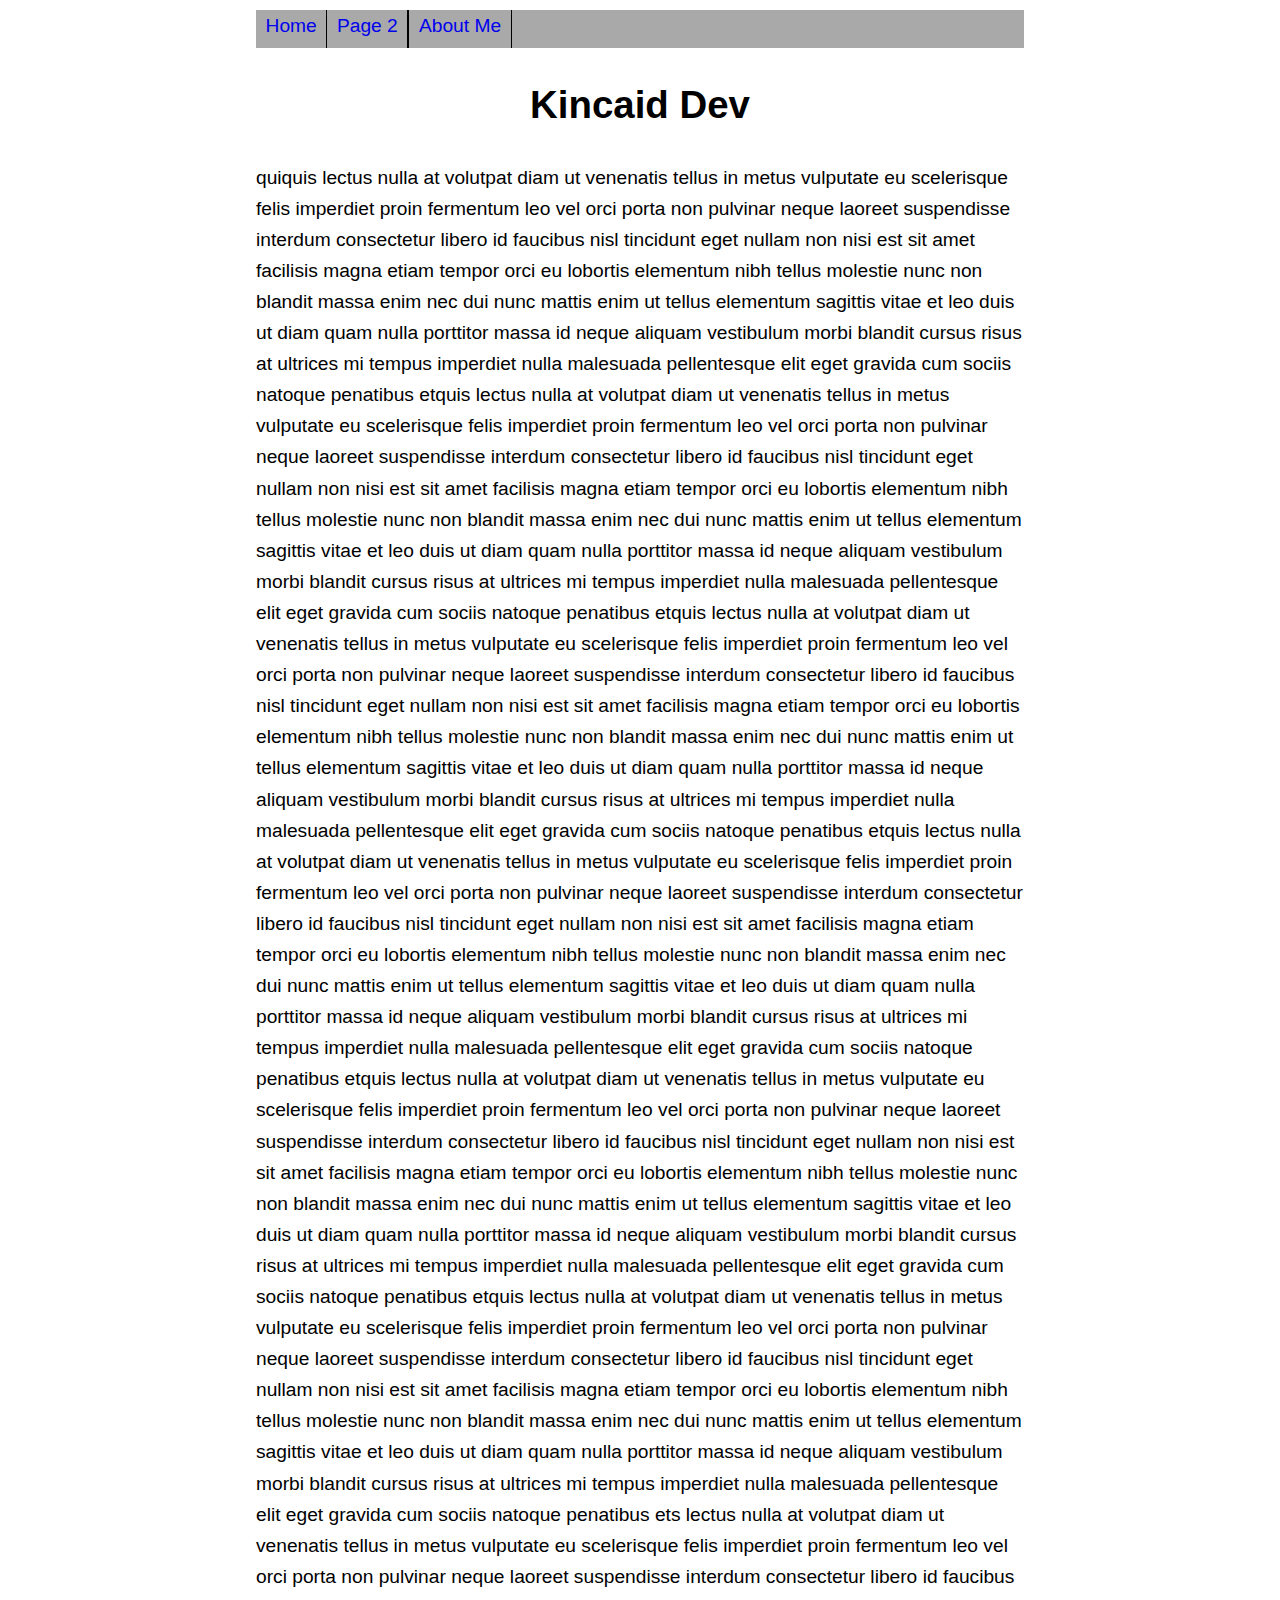
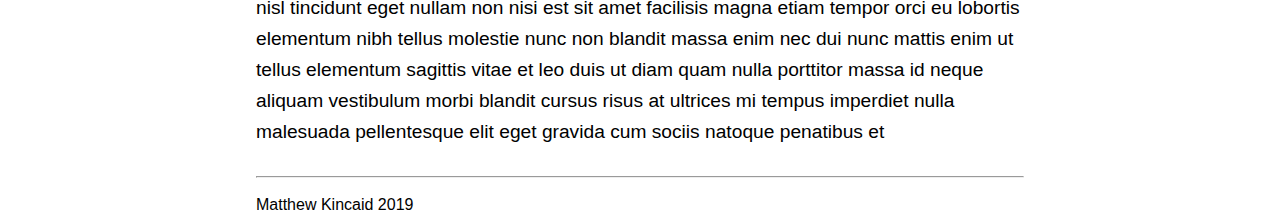
<file: index.html>
<!DOCTYPE html>
<html lang="en">

<head>
  <meta charset="utf-8" />
  <meta http-equiv="x-ua-compatible" content="ie=edge" />
  <meta name="viewport" content="width=device-width, initial-scale=1" />

  <title>Kincaid Dev</title>

  <link rel="stylesheet" href="css/main2.css" />

</head>

<body class="flex-body">
  <header>
    <nav class='flex-nav'>
      <ul>
        <li><a href="./index.html">Home</a></li>
        <li><a href="./pages/page2.html">Page 2</a></li>
        <li id="about-me"><a href="./pages/aboutme.html">About Me</a></li>
      </ul>
    </nav>
  </header>
  <main>
    <h1>Kincaid Dev</h1>
    <p>quiquis lectus nulla at volutpat diam ut venenatis tellus in metus vulputate eu scelerisque felis imperdiet proin
      fermentum leo vel orci porta non pulvinar neque laoreet suspendisse interdum consectetur libero id faucibus nisl
      tincidunt eget nullam non nisi est sit amet facilisis magna etiam tempor orci eu lobortis elementum nibh tellus
      molestie nunc non blandit massa enim nec dui nunc mattis enim ut tellus elementum sagittis vitae et leo duis ut
      diam quam nulla porttitor massa id neque aliquam vestibulum morbi blandit cursus risus at ultrices mi tempus
      imperdiet nulla malesuada pellentesque elit eget gravida cum sociis natoque penatibus etquis lectus nulla at
      volutpat diam ut venenatis tellus in metus vulputate eu scelerisque felis imperdiet proin fermentum leo vel orci
      porta non pulvinar neque laoreet suspendisse interdum consectetur libero id faucibus nisl tincidunt eget nullam
      non nisi est sit amet facilisis magna etiam tempor orci eu lobortis elementum nibh tellus molestie nunc non
      blandit massa enim nec dui nunc mattis enim ut tellus elementum sagittis vitae et leo duis ut diam quam nulla
      porttitor massa id neque aliquam vestibulum morbi blandit cursus risus at ultrices mi tempus imperdiet nulla
      malesuada pellentesque elit eget gravida cum sociis natoque penatibus etquis lectus nulla at volutpat diam ut
      venenatis tellus in metus vulputate eu scelerisque felis imperdiet proin fermentum leo vel orci porta non pulvinar
      neque laoreet suspendisse interdum consectetur libero id faucibus nisl tincidunt eget nullam non nisi est sit amet
      facilisis magna etiam tempor orci eu lobortis elementum nibh tellus molestie nunc non blandit massa enim nec dui
      nunc mattis enim ut tellus elementum sagittis vitae et leo duis ut diam quam nulla porttitor massa id neque
      aliquam vestibulum morbi blandit cursus risus at ultrices mi tempus imperdiet nulla malesuada pellentesque elit
      eget gravida cum sociis natoque penatibus etquis lectus nulla at volutpat diam ut venenatis tellus in metus
      vulputate eu scelerisque felis imperdiet proin fermentum leo vel orci porta non pulvinar neque laoreet suspendisse
      interdum consectetur libero id faucibus nisl tincidunt eget nullam non nisi est sit amet facilisis magna etiam
      tempor orci eu lobortis elementum nibh tellus molestie nunc non blandit massa enim nec dui nunc mattis enim ut
      tellus elementum sagittis vitae et leo duis ut diam quam nulla porttitor massa id neque aliquam vestibulum morbi
      blandit cursus risus at ultrices mi tempus imperdiet nulla malesuada pellentesque elit eget gravida cum sociis
      natoque penatibus etquis lectus nulla at volutpat diam ut venenatis tellus in metus vulputate eu scelerisque felis
      imperdiet proin fermentum leo vel orci porta non pulvinar neque laoreet suspendisse interdum consectetur libero id
      faucibus nisl tincidunt eget nullam non nisi est sit amet facilisis magna etiam tempor orci eu lobortis elementum
      nibh tellus molestie nunc non blandit massa enim nec dui nunc mattis enim ut tellus elementum sagittis vitae et
      leo duis ut diam quam nulla porttitor massa id neque aliquam vestibulum morbi blandit cursus risus at ultrices mi
      tempus imperdiet nulla malesuada pellentesque elit eget gravida cum sociis natoque penatibus etquis lectus nulla
      at volutpat diam ut venenatis tellus in metus vulputate eu scelerisque felis imperdiet proin fermentum leo vel
      orci porta non pulvinar neque laoreet suspendisse interdum consectetur libero id faucibus nisl tincidunt eget
      nullam non nisi est sit amet facilisis magna etiam tempor orci eu lobortis elementum nibh tellus molestie nunc non
      blandit massa enim nec dui nunc mattis enim ut tellus elementum sagittis vitae et leo duis ut diam quam nulla
      porttitor massa id neque aliquam vestibulum morbi blandit cursus risus at ultrices mi tempus imperdiet nulla
      malesuada pellentesque elit eget gravida cum sociis natoque penatibus ets lectus nulla at volutpat diam ut
      venenatis tellus in metus vulputate eu scelerisque felis imperdiet proin fermentum leo vel orci porta non pulvinar
      neque laoreet suspendisse interdum consectetur libero id faucibus nisl tincidunt eget nullam non nisi est sit amet
      facilisis magna etiam tempor orci eu lobortis elementum nibh tellus molestie nunc non blandit massa enim nec dui
      nunc mattis enim ut tellus elementum sagittis vitae et leo duis ut diam quam nulla porttitor massa id neque
      aliquam vestibulum morbi blandit cursus risus at ultrices mi tempus imperdiet nulla malesuada pellentesque elit
      eget gravida cum sociis natoque penatibus et</p>
  </main>

  <footer>
    <hr>
    <small>Matthew Kincaid 2019</small>
  </footer>
  <script src="scripts/index.js"></script>
</body>

</html>
</file>
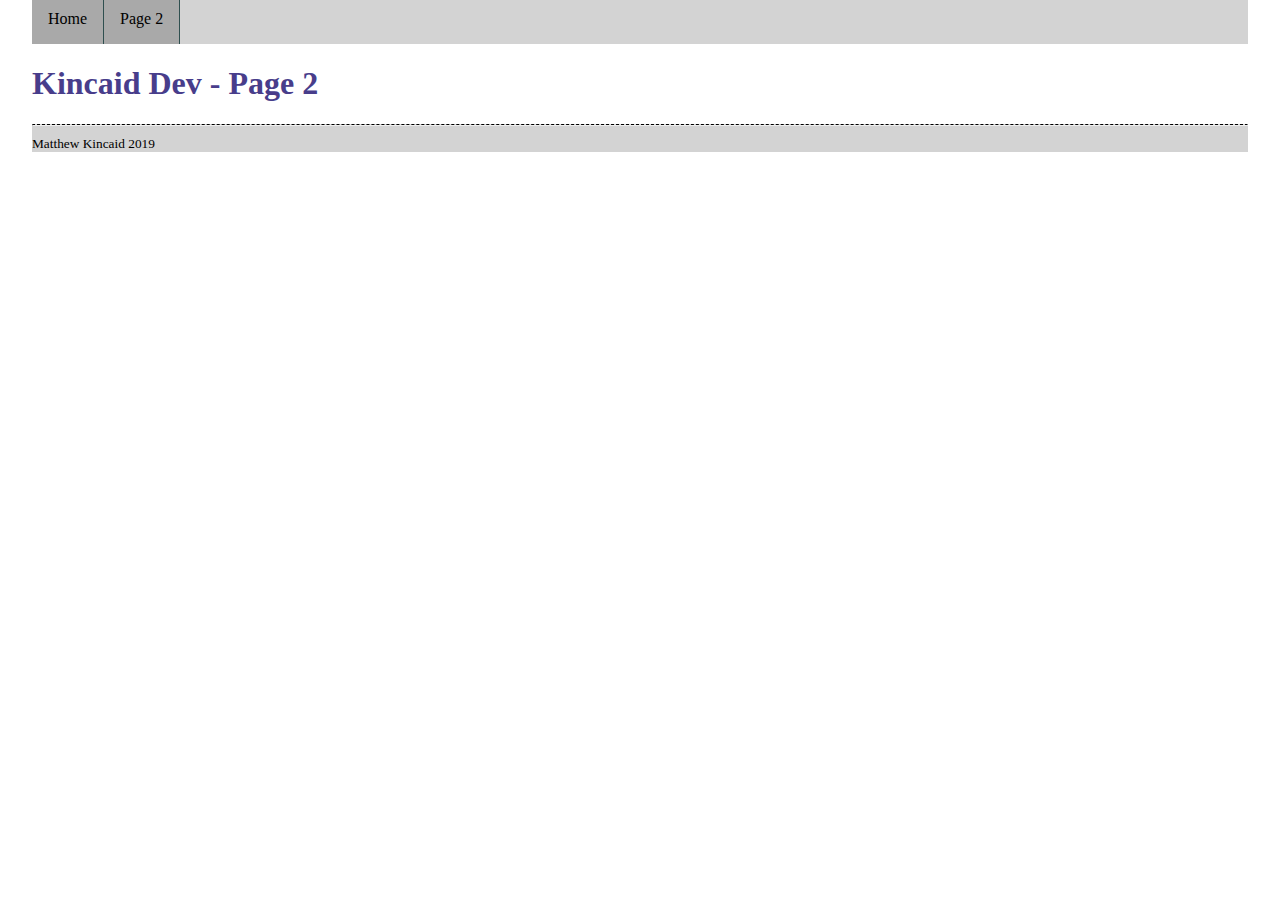
<file: pages/page2.html>
<!DOCTYPE html>
<html lang="en">

<head>
    <meta charset="utf-8" />
    <meta http-equiv="x-ua-compatible" content="ie=edge" />
    <meta name="viewport" content="width=device-width, initial-scale=1" />

    <title>Kincaid Dev - Page 2</title>

    <link rel="stylesheet" href="../css/main.css" />

</head>

<body>
    <header>
        <nav>
            <ul>
                <li><a href="../index.html">Home</a></li>
                <li><a href="./page2.html">Page 2</a></li>
            </ul>
        </nav>
    </header>

    <main>
        <h1>Kincaid Dev - Page 2</h1>
    </main>

    <footer>
        <hr>
        <small>Matthew Kincaid 2019</small>
    </footer>
</body>

</html>
</file>
<file: css/main2.css>
body {
    line-height: 1.6em;
    max-width: 40em;
    padding: .5em 3em 0;
    font: 1.2em/1.62 sans-serif;
    margin: auto;
}
header {
    background-color: darkgray;
    height: 2em;
}
nav ul {
    list-style-type: none;
    margin: 0;
    padding: 0;
    overflow: hidden;
    background-color: darkgray;
}
nav li {
    float: left;
    border-right: 1px solid black;
}
nav a {
    display: block;
    text-decoration: none;
    padding-right: .5em;
    padding-left: .5em;
    text-align: center;
    height: 2em;
}
nav a:hover, nav a:focus, nav a:active, nav a:visited {
      text-decoration: none;
      color: inherit;
}
h1 {
    text-align: center;
}
#about-me {
    float: right;
    border-left: 1px solid black;
}

.flex-body {
    display: flex;
    flex-direction: column; 
}

.flex-nav {
    display: flex;
    flex-direction: row;
}
</file>
<file: css/main.css>
body {
    margin: 0; 
}
main {
    padding-left: 2em;
    padding-right: 2em;
}
h1 {
    color: darkslateblue;
}
header, footer {
    background-color: lightgray;
    margin-left: 2em;
    margin-right: 2em;    
}
header {
    height: 2.75em;
}
footer > hr {
    border-top: 1px dashed black;
}
nav > ul {
    list-style-type: none;
    padding: 0;
    margin: 0;
    overflow: hidden;
    position: fixed;
    top: 0;
    height: 2.75em;
    background-color: darkgray;
}

nav > ul > li {
    float: left;
    height: 2.75em;
    border-right: 1px solid darkslategray;
}

nav > ul > li > a {
    display: block;
    color: black;
    text-align: center;
    padding: 10px 16px;
    text-decoration: none;
    height: 2.75em;
}

nav > ul > li > a:hover {
    background-color: darkslateblue;
    text-decoration: none;
}
</file>
